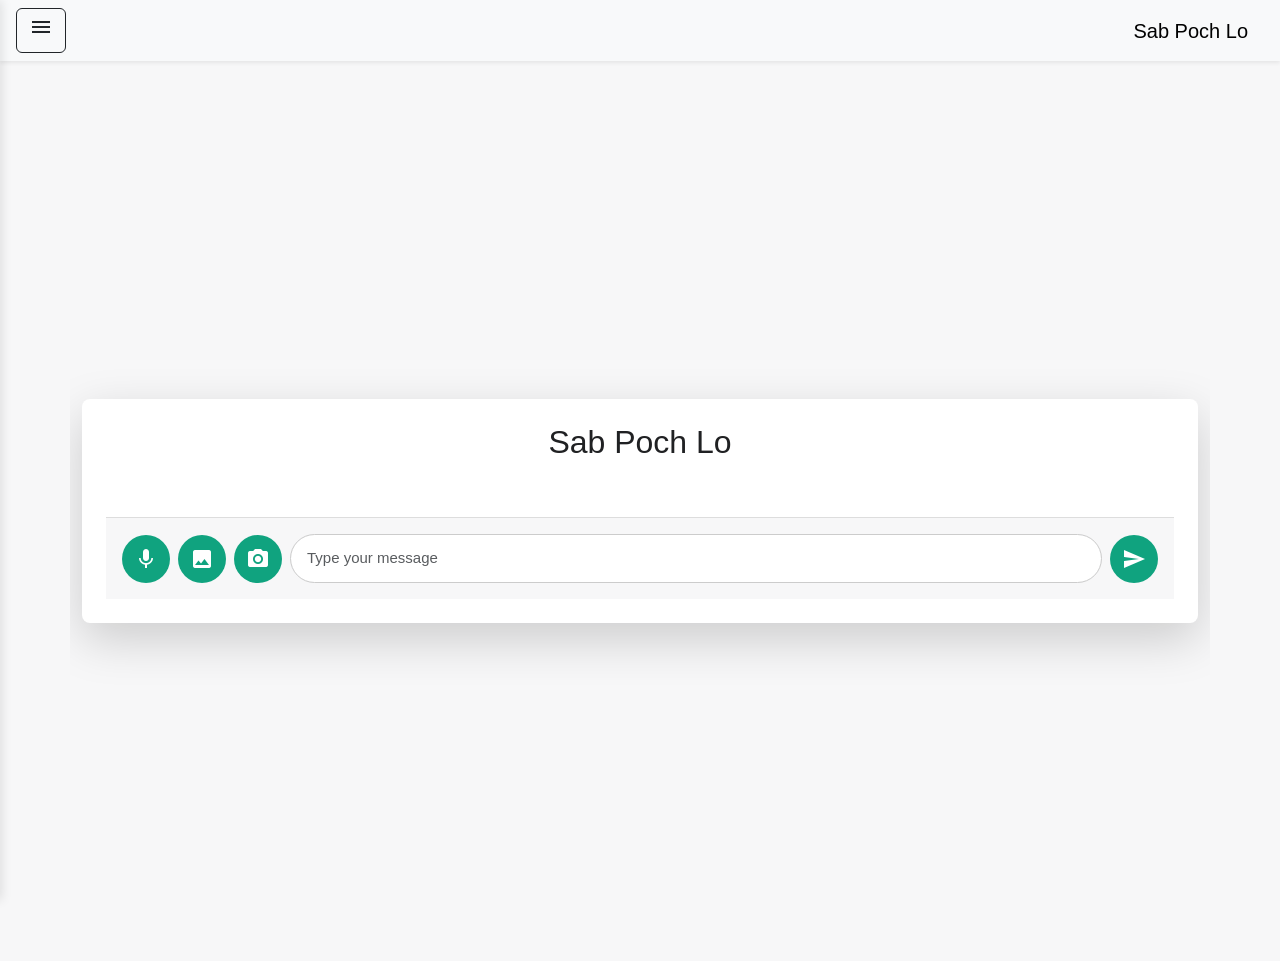
<file: index.html>
<!DOCTYPE html>
<html lang="en">

<head>
    <meta charset="UTF-8">
    <meta name="viewport" content="width=device-width, initial-scale=1.0">
    <title>Sab Poch Lo</title>
    
  
    <link href="https://cdn.jsdelivr.net/npm/bootstrap@5.1.3/dist/css/bootstrap.min.css" rel="stylesheet">
    
    <link href="https://fonts.googleapis.com/icon?family=Material+Icons" rel="stylesheet">

  
    <link href="https://fonts.googleapis.com/css2?family=Roboto:wght@500&family=Pacifico&display=swap" rel="stylesheet">

   
    <link href="https://fonts.googleapis.com/css2?family=Roboto:wght@400;500&display=swap" rel="stylesheet">
    
    <link rel="stylesheet" href="./css/Style.css">

 

</head>

<body>
<nav class="navbar d-flex justify-content-between align-items-center px-3 py-2 bg-light shadow-sm">
    <button id="dashboardToggle" class="btn btn-outline-dark">
        <span class="material-icons">menu</span>
    </button>
    <span class="navbar-brand mb-0 h1">Sab Poch Lo</span>
</nav>


<div id="dashboard" class="dashboard">
    <div class="dashboard-header d-flex justify-content-between align-items-center p-3 border-bottom">
        <h5 class="mb-0">Dashboard</h5>
        <button id="dashboardClose" class="btn btn-sm btn-outline-secondary">
            <span class="material-icons">close</span>
        </button>
    </div>
    <div class="dashboard-content p-3">
      
          <button id="signOutBtn" class="btn btn-danger w-100">
        <span class="material-icons align-middle">logout</span> Sign Out
    </button>
    
    
    </div>
</div>


    
    <div class="container d-flex justify-content-center align-items-center vh-100">
        <div class="chatbox-container rounded-3 shadow-lg p-4 bg-white w-100">
            <div class="chat-title text-center mb-4">
                <h2>Sab Poch Lo</h2>
            </div>

            <div id="chatbox" class="chatbox mb-3 p-2" style="max-height: 400px; overflow-y: auto;"></div>

            <div class="input-area d-flex align-items-center gap-2 flex-wrap">
    <div class="d-flex align-items-center gap-2">
        <button id="micButton" class="input-button btn btn-light rounded-circle p-2">
            <span class="material-icons">mic</span>
        </button>

        <button id="imageButton" class="input-button btn btn-light rounded-circle p-2">
            <span class="material-icons">image</span>
        </button>

        <button id="scannerButton" class="input-button btn btn-light rounded-circle p-2">
            <span class="material-icons">camera_alt</span>
        </button>
    </div>

    <input id="chatInput" type="text" class="form-control rounded-pill flex-grow-1" placeholder="Type your message" />

    <button id="sendButton" class="input-button btn btn-light rounded-circle p-2">
        <span class="material-icons">send</span>
    </button>
</div>

  
   
    
<script src="./js/style.js"></script>
   
    <script src="https://cdn.jsdelivr.net/npm/bootstrap@5.1.3/dist/js/bootstrap.bundle.min.js"></script>

</body>
</html>
</file>
<file: css/Style.css>
* {
  margin: 0;
  padding: 0;
  box-sizing: border-box;
}

html, body {
  height: 100%;
  font-family: 'Segoe UI', sans-serif;
  background-color: #f7f7f8;
  color: #202123;
}

.container {
  display: flex;
  height: 100vh;
  overflow: hidden;
}


.sidebar {
  width: 240px;
  background-color: #fff;
  border-right: 1px solid #e0e0e0;
  display: flex;
  flex-direction: column;
  justify-content: space-between;
  padding: 16px 0;
}

.sidebar-header {
  font-size: 20px;
  font-weight: bold;
  padding: 0 16px;
  margin-bottom: 24px;
}

.sidebar-btn {
  background: none;
  border: none;
  padding: 12px 16px;
  text-align: left;
  cursor: pointer;
  font-size: 16px;
  width: 100%;
}

.sidebar-btn:hover {
  background-color: #f0f0f0;
}

.sidebar-footer {
  padding: 16px;
  font-size: 14px;
  color: #666;
  border-top: 1px solid #eee;
}


.main-content {
  flex: 1;
  display: flex;
  flex-direction: column;
  height: 100%;
  overflow: hidden;
}


.chatbox {
  flex: 1;
  padding: 24px;
  overflow-y: auto;
  display: flex;
  flex-direction: column;
  gap: 12px;
}

.chat-message {
  max-width: 70%;
  padding: 12px 16px;
  border-radius: 16px;
  font-size: 15px;
  line-height: 1.4;
  white-space: pre-wrap;
}

.user-message {
  align-self: flex-end;
  background-color: #dcfce7;
}

.bot-message {
  align-self: flex-start;
  background-color: #f0f0f0;
}

/* Input */
.input-area {
  display: flex;
  align-items: center;
  padding: 16px;
  border-top: 1px solid #ddd;
  gap: 10px;
  background-color: #f7f7f8;
}

.input-button {
  background-color: #10a37f;
  color: white;
  border: none;
  padding: 12px;
  border-radius: 50%;
  display: flex;
  align-items: center;
  justify-content: center;
  cursor: pointer;
}

.input-button:hover {
  background-color: #0d8a6a;
}

.form-control {
  flex: 1;
  padding: 12px 16px;
  border: 1px solid #ccc;
  border-radius: 999px;
  outline: none;
  font-size: 15px;
}


.chatbox::-webkit-scrollbar {
  width: 6px;
}
.chatbox::-webkit-scrollbar-thumb {
  background: #ccc;
  border-radius: 3px;
}
.chat-container {
  background-color: #ffffff;
  border-radius: 16px;         
  box-shadow: 0 4px 20px rgba(0, 0, 0, 0.05); 
  padding: 24px;
  width: 100%;.form-control {
  border-radius: 999px; 
  padding: 12px 16px;
  border: 1px solid #ccc;
  flex: 1;
  font-size: 16px;
}

  max-width: 900px;
  margin: 40px auto;
}
.input-button {
  border-radius: 50%; 
  background-color: #10a37f;
  color: white;
  border: none;
  padding: 12px;
  width: 48px;
  height: 48px;
  display: flex;
  justify-content: center;
  align-items: center;
}
.input-area {
  width: 100%;
}

.input-area button {
  flex-shrink: 0; 
}

#chatInput {
  min-width: 120px; 
}

.dashboard {
    position: fixed;
    top: 0;
    left: -250px; 
    width: 250px;
    height: 100vh;
    background-color: #f8f9fa;
    transition: left 0.3s ease-in-out;
    z-index: 1040; 
    box-shadow: 2px 0 10px rgba(0, 0, 0, 0.1);
}


.dashboard.active {
    left: 0;
}


.chatbox-container.dashboard-open {
    margin-left: 260px;
    width: calc(100% - 260px);
    transition: margin-left 0.3s ease-in-out, width 0.3s ease-in-out;
}

@media (max-width: 768px) {
    .chatbox-container.dashboard-open {
        margin-left: 0;
        width: 100%;
    }
    .dashboard {
        width: 100%;
        left: -100%;
    }
    .dashboard.active {
        left: 0;
    }
}
</file>
